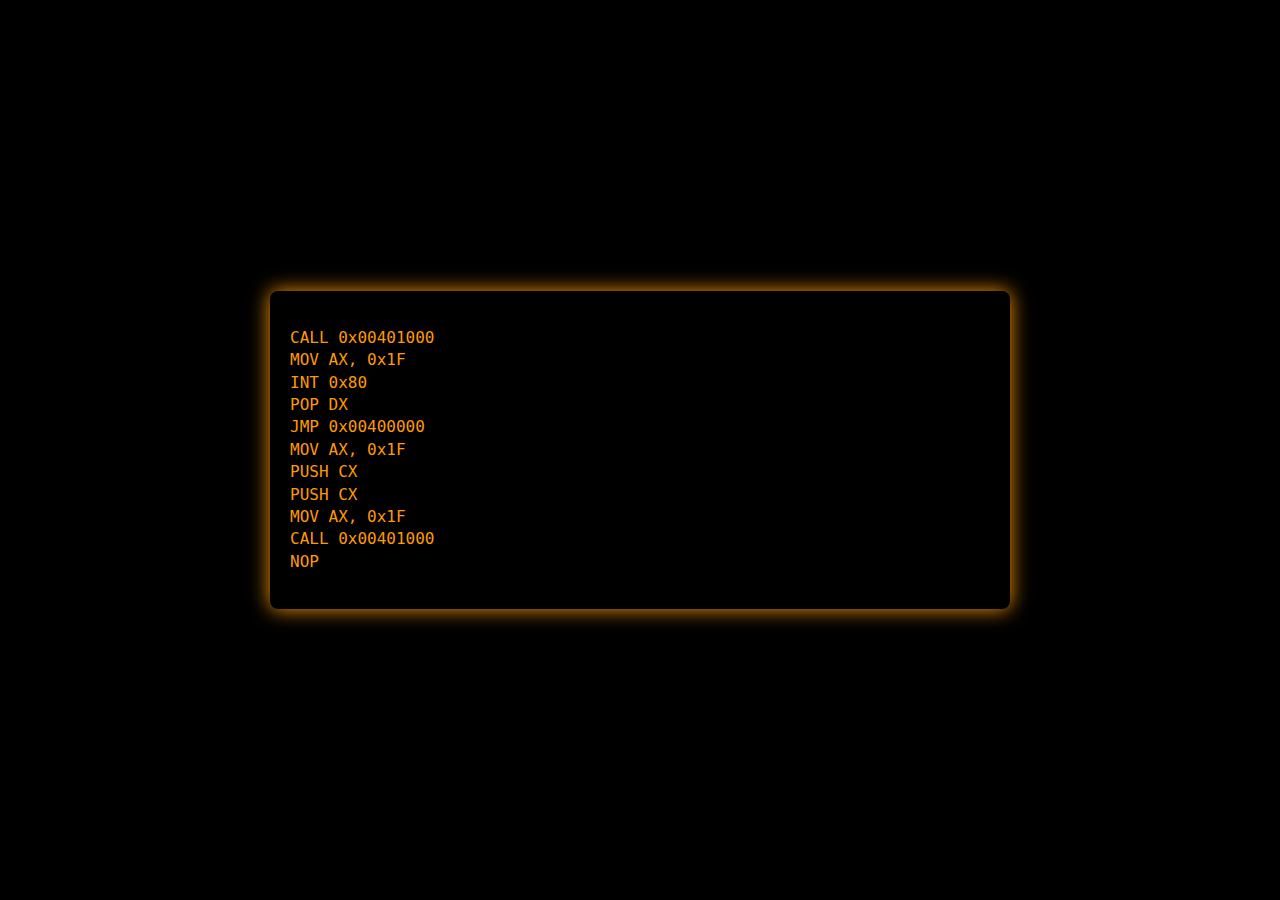
<file: index.html>
<!DOCTYPE html>
<html lang="en">
<head>
  <meta charset="UTF-8">
  <meta name="viewport" content="width=device-width, initial-scale=1.0">
  <title>Business Portfolio</title>
  <link rel="stylesheet" href="style.css">
</head>

<!-- Top-right text links -->
<div class="top-right-links">

</div>

<!-- Loader Overlay -->
<div id="loader">
  <div class="console">
    <pre id="console-text"></pre>
  </div>
</div>

<body>

  <!-- About Section -->
  <div class="centered-box">
    <h4>About</h4>
    <p>
      Mintricacy is a company dedicated to creating useful and effective software. We make games, software utilities, and open source projects <br>
      Currently we have developed one game and are now working on a software utility for linux users.
    </p>
    <h6>- Open to new clients & partnerships -</h6>
    <br>
   
  </div>

   <h3>Notable Projects</h3>

    <!-- Projects section -->
  <div class="projects-grid">
    <div class="project-box">
        <h3>Mobile Game - The Pixinator</h3>
        <a href="https://mint-projects.itch.io/pixinator" target="_blank" class="see-more-link">
            <svg xmlns="http://www.w3.org/2000/svg" width="24" height="24" viewBox="0 0 24 24" fill="none" stroke="currentColor" stroke-width="2" stroke-linecap="round" stroke-linejoin="round">
                <path d="M10 13a5 5 0 0 1 7-7l2 2a5 5 0 0 1-7 7l-2-2z"/>
                <path d="M14 11a5 5 0 0 1-7 7l-2-2a5 5 0 0 1 7-7l2 2z"/>
            </svg>
            <span>See More</span>
        </a>
        <br>
         <a target="_blank" class="see-more-link">
            
            <span>Support: help@mintricacy.com</span>
        </a>
        <div class="project-desc">
            <p>A 2d pixel destruction action game where the player fights evil robots and can collect coing and get new player skins.
            </p>
        </div>
    </div>


<script>
const consoleText = document.getElementById("console-text");

// Example "assembly-style" lines
const messages = [
    "MOV AX, 0x1F",
    "ADD BX, AX",
    "INT 0x80",
    "JMP 0x00400000",
    "PUSH CX",
    "POP DX",
    "NOP",
    "CALL 0x00401000"
];

// Last two lines to appear after "loading"
const finalMessages = [
    "HLT",
    "System initialized..."
];

let linesTyped = 0;
const totalRandomLines = 15;

// Type each line character by character
function typeLine(line, charIndex = 0, callback = null) {
  if (charIndex < line.length) {
    consoleText.innerHTML += line.charAt(charIndex);
    setTimeout(() => typeLine(line, charIndex + 1, callback), 5);
  } else {
    consoleText.innerHTML += "\n";
    if (callback) callback();
  }
}

function typeRandomLines() {
  if (linesTyped < totalRandomLines) {
    const randomIndex = Math.floor(Math.random() * messages.length);
    typeLine(messages[randomIndex], 0, () => {
      linesTyped++;
      setTimeout(typeRandomLines, 10);
    });
  } else {
    typeFinalMessages(0);
  }
}

function typeFinalMessages(index) {
  if (index < finalMessages.length) {
    typeLine(finalMessages[index], 0, () => typeFinalMessages(index + 1));
  } else {
    const loader = document.getElementById("loader");
    loader.style.transition = "opacity 0.7s ease, transform 0.7s ease";
    loader.style.opacity = "0";
    loader.style.transform = "scale(1.1)";
    setTimeout(() => loader.style.display = "none", 700);
  }
}

window.addEventListener("load", () => {
  typeRandomLines();
});
</script>

</html>
</file>
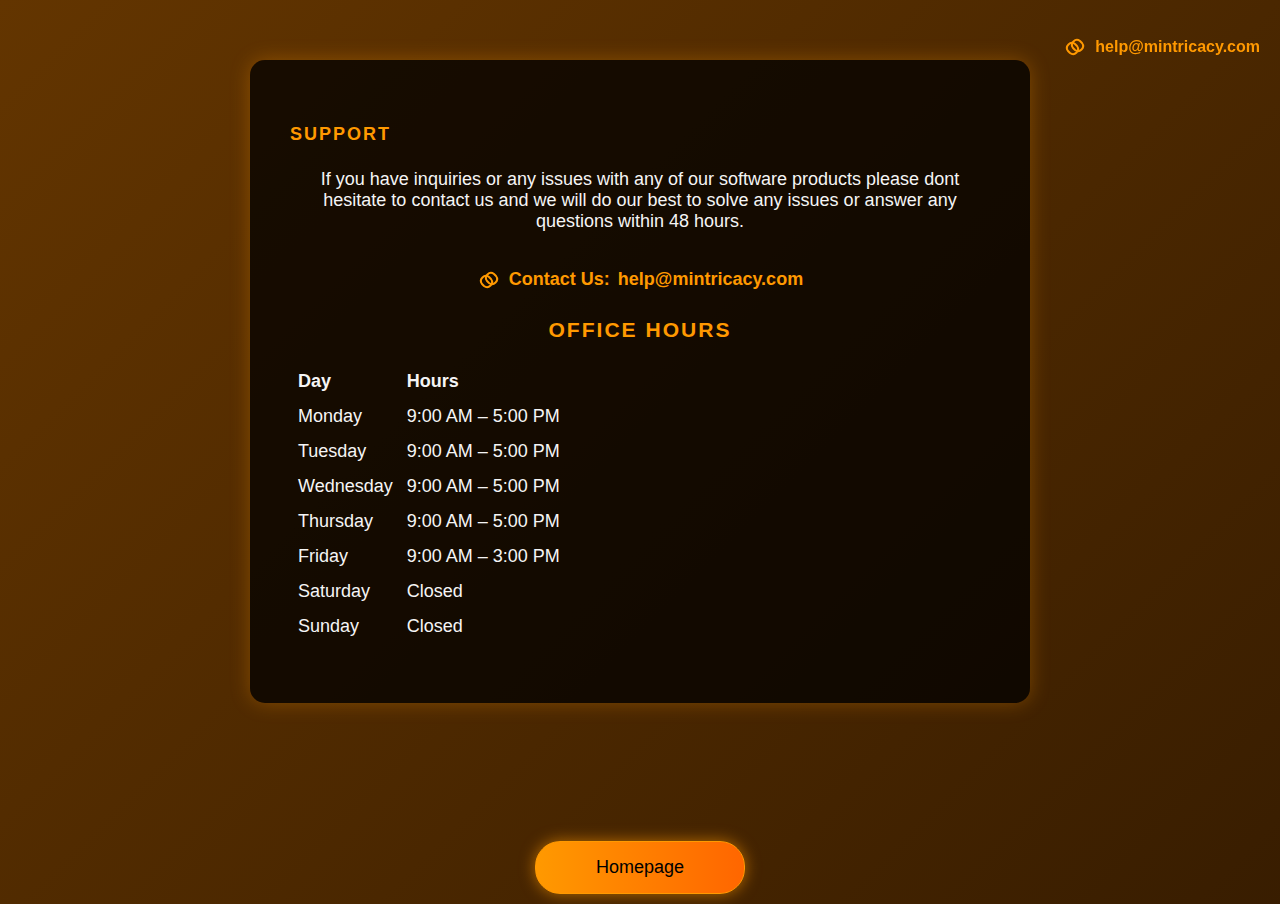
<file: developer_support.html>
<!DOCTYPE html>
<html lang="en">
<head>
  <meta charset="UTF-8">
  <meta name="viewport" content="width=device-width, initial-scale=1.0">
  <title>Mintricacy LLC Support</title>
  <link rel="stylesheet" href="style.css">
</head>
<body>


  <div class="top-right-links">
        <a href="mailto:help@mintricacy.com?subject=Support%20Request&body=Hello%20Mintricacy%20Team," target="_blank" class="see-more-link">
            <svg xmlns="http://www.w3.org/2000/svg" width="24" height="24" viewBox="0 0 24 24" fill="none" stroke="currentColor" stroke-width="2" stroke-linecap="round" stroke-linejoin="round">
                <path d="M10 13a5 5 0 0 1 7-7l2 2a5 5 0 0 1-7 7l-2-2z"/>
                <path d="M14 11a5 5 0 0 1-7 7l-2-2a5 5 0 0 1 7-7l2 2z"/>
            </svg>
            <span>help@mintricacy.com</span>
        </a>
  </div>



  <div class="centered-box">
    <h4>Support</h4>
    <p style="text-align: center;">
        
    If you have inquiries or any issues with any of our software products please dont hesitate to contact us and 
    we will do our best to solve any issues or answer any questions within 48 hours. <br>   <br>
    
     <a href="mailto:help@mintricacy.com?subject=Support%20Request&body=Hello%20Mintricacy%20Team," target="_blank" class="see-more-link">
            <svg xmlns="http://www.w3.org/2000/svg" width="24" height="24" viewBox="0 0 24 24" fill="none" stroke="currentColor" stroke-width="2" stroke-linecap="round" stroke-linejoin="round">
                <path d="M10 13a5 5 0 0 1 7-7l2 2a5 5 0 0 1-7 7l-2-2z"/>
                <path d="M14 11a5 5 0 0 1-7 7l-2-2a5 5 0 0 1 7-7l2 2z"/>
            </svg>
         
           Contact Us:  <span>help@mintricacy.com</span>
        </a>

        

<h3>Office Hours</h3>
<table cellpadding="6">
  <tr>
    <th>Day</th>
    <th>Hours</th>
  </tr>
  <tr>
    <td>Monday</td>
    <td>9:00 AM – 5:00 PM</td>
  </tr>
  <tr>
    <td>Tuesday</td>
    <td>9:00 AM – 5:00 PM</td>
  </tr>
  <tr>
    <td>Wednesday</td>
    <td>9:00 AM – 5:00 PM</td>
  </tr>
  <tr>
    <td>Thursday</td>
    <td>9:00 AM – 5:00 PM</td>
  </tr>
  <tr>
    <td>Friday</td>
    <td>9:00 AM – 3:00 PM</td>
  </tr>
  <tr>
    <td>Saturday</td>
    <td>Closed</td>
  </tr>
  <tr>
    <td>Sunday</td>
    <td>Closed</td>
  </tr>
</table>

</a>
</span>
    </p>
  </div>

  <br>

  <div class="button-container">
    <a href="index.html">
      <button>Homepage</button>
    </a>
  </div>

</body>
</html>
</file>
<file: style.css>
/* -------------------- GLOBAL STYLES -------------------- */
body {
  font-family: 'Segoe UI', sans-serif;
  background: linear-gradient(-45deg, #1a1a1a, #000000, #2a1500, #633500);
  background-size: 400% 400%;
  animation: gradientAnimation 15s ease infinite;
  margin: 0;
  padding: 0;
  color: #f5f5f5;
}

@keyframes gradientAnimation {
  0% { background-position: 0% 50%; }
  50% { background-position: 100% 50%; }
  100% { background-position: 0% 50%; }
}

h1, h4 {
  color: #ff9900;
  text-transform: uppercase;
  letter-spacing: 2px;
  font-weight: bold;
  animation: fadeInDown 1s ease both;
}

h3 {
     color: #ff9900;
  text-transform: uppercase;
  text-align: center;
  letter-spacing: 2px;
  font-weight: bold;
  animation: fadeInDown 1s ease both;
}

h6, h7 {
  color: #c0c0c0;
}

/* -------------------- BUTTONS -------------------- */
.button-container {
  text-align: center;
  margin-top: 50px;
}

.button-container button {
  border: 1px solid #ff9900;
  border-radius: 25px;
  padding: 15px 60px;
  margin: 10px auto;
  display: inline-block;
  background: linear-gradient(90deg, #ff9900, #ff6600);
  color: #000;
  font-size: 18px;
  cursor: pointer;
  transition: all 0.4s ease;
  box-shadow: 0 0 15px rgba(255, 153, 0, 0.6);
}

.button-container button:hover {
  background: #ffb84d;
  transform: scale(1.08) translateY(-3px);
  box-shadow: 0 8px 20px rgba(255, 153, 0, 0.9);
}

/* -------------------- ABOUT BOX -------------------- */
.centered-box {
  max-width: 700px;
  margin: 60px auto;
  padding: 40px;
  background-color: rgba(0, 0, 0, 0.75);
  color: #f5f5f5;
  text-align: left;
  border-radius: 15px;
  font-size: 18px;
  box-shadow: 0 0 20px rgba(255, 153, 0, 0.3);
  animation: fadeInUp 1.2s ease both;
}

.centered-box h5 {
  color: #ff9900;
  margin: 20px 0;
  text-align: center;
  transition: all 0.3s ease-in-out;
  cursor: pointer;
}

.centered-box h5:hover {
  color: #ffb84d;
  transform: scale(1.1);
  text-shadow: 0 0 15px rgba(255, 170, 0, 0.9);
}

/* -------------------- PROJECTS -------------------- */
.projects-grid {
  display: grid;
  grid-template-columns: repeat(auto-fit, minmax(350px, 1fr));
  gap: 30px;
  max-width: 1200px;
  margin: 40px auto;
  padding: 0 20px;
}

.project-box {
  background-color: rgba(0, 0, 0, 0.75);
  color: #f5f5f5;
  padding: 40px;
  border-radius: 15px;
  box-shadow: 0 0 15px rgba(255, 153, 0, 0.2);
  transition: transform 0.4s ease, box-shadow 0.4s ease;
  position: relative;
  animation: fadeInUp 1.2s ease both;
}

.project-box:hover {
  transform: translateY(-10px) scale(1.03);
  box-shadow: 0 0 25px rgba(255, 153, 0, 0.6);
}

.see-more-link {
  display: inline-flex;
  align-items: center;
  gap: 8px;
  color: #ff9900;
  font-weight: bold;
  text-decoration: none;
  margin-top: 15px;
  transition: transform 0.3s ease, color 0.3s ease;
}

.see-more-link:hover {
  transform: scale(1.1);
  color: #ffb84d;
}

/* -------------------- EXPERIENCE -------------------- */
.inline-boxes {
  display: flex;
  flex-direction: column;
  align-items: center;
  gap: 25px;
  max-width: 700px;
  margin: 60px auto;
}

.inline-box {
  background-color: rgba(0, 0, 0, 0.75);
  color: #f5f5f5;
  padding: 30px;
  border-radius: 15px;
  width: 100%;
  box-shadow: 0 0 15px rgba(255, 153, 0, 0.3);
  transition: transform 0.3s ease, box-shadow 0.3s ease;
  animation: fadeInUp 1.4s ease both;
}

.inline-box:hover {
  transform: scale(1.02);
  box-shadow: 0 0 25px rgba(255, 153, 0, 0.6);
}

.inline-box h6 {
  display: inline-block;
  background-color: #ff6600;
  color: #000;
  padding: 5px 12px;
  border-radius: 20px;
  font-size: 14px;
  margin: 5px;
  box-shadow: 0 0 10px rgba(255, 153, 0, 0.5);
  transition: transform 0.3s ease;
}

.inline-box h6:hover {
  transform: scale(1.1);
  background-color: #ff9900;
}

/* -------------------- TOP LINKS -------------------- */
.top-right-links {
  position: fixed;
  top: 20px;
  right: 20px;
  display: flex;
  gap: 15px;
  z-index: 1000;
}

.top-right-links h5 {
  color: #ff9900;
  cursor: pointer;
  transition: all 0.3s ease;
}

.top-right-links h5:hover {
  color: #ffb84d;
  transform: scale(1.1);
  text-shadow: 0 0 10px rgba(255, 170, 0, 0.8);
}

/* -------------------- LOADER -------------------- */
#loader {
  position: fixed;
  top: 0;
  left: 0;
  width: 100%;
  height: 100%;
  background-color: #000000;
  display: flex;
  justify-content: center;
  align-items: center;
  z-index: 9999;
  color: #ff9900;
  font-family: 'Courier New', Courier, monospace;
}

.console {
  width: 80%;
  max-width: 700px;
  padding: 20px;
  background-color: #000000;
  border-radius: 8px;
  box-shadow: 0 0 20px #ff9900;
  overflow: hidden;
  min-height: 220px;
  animation: flicker 2s infinite alternate;
}

#console-text {
  white-space: pre-wrap;
  word-wrap: break-word;
  font-size: 16px;
  line-height: 1.4;
}

/* -------------------- ANIMATIONS -------------------- */
@keyframes fadeInUp {
  0% { opacity: 0; transform: translateY(20px); }
  100% { opacity: 1; transform: translateY(0); }
}

@keyframes fadeInDown {
  0% { opacity: 0; transform: translateY(-20px); }
  100% { opacity: 1; transform: translateY(0); }
}

@keyframes flicker {
  0% { box-shadow: 0 0 15px #ff9900; }
  100% { box-shadow: 0 0 25px #ff6600; }
}
</file>
